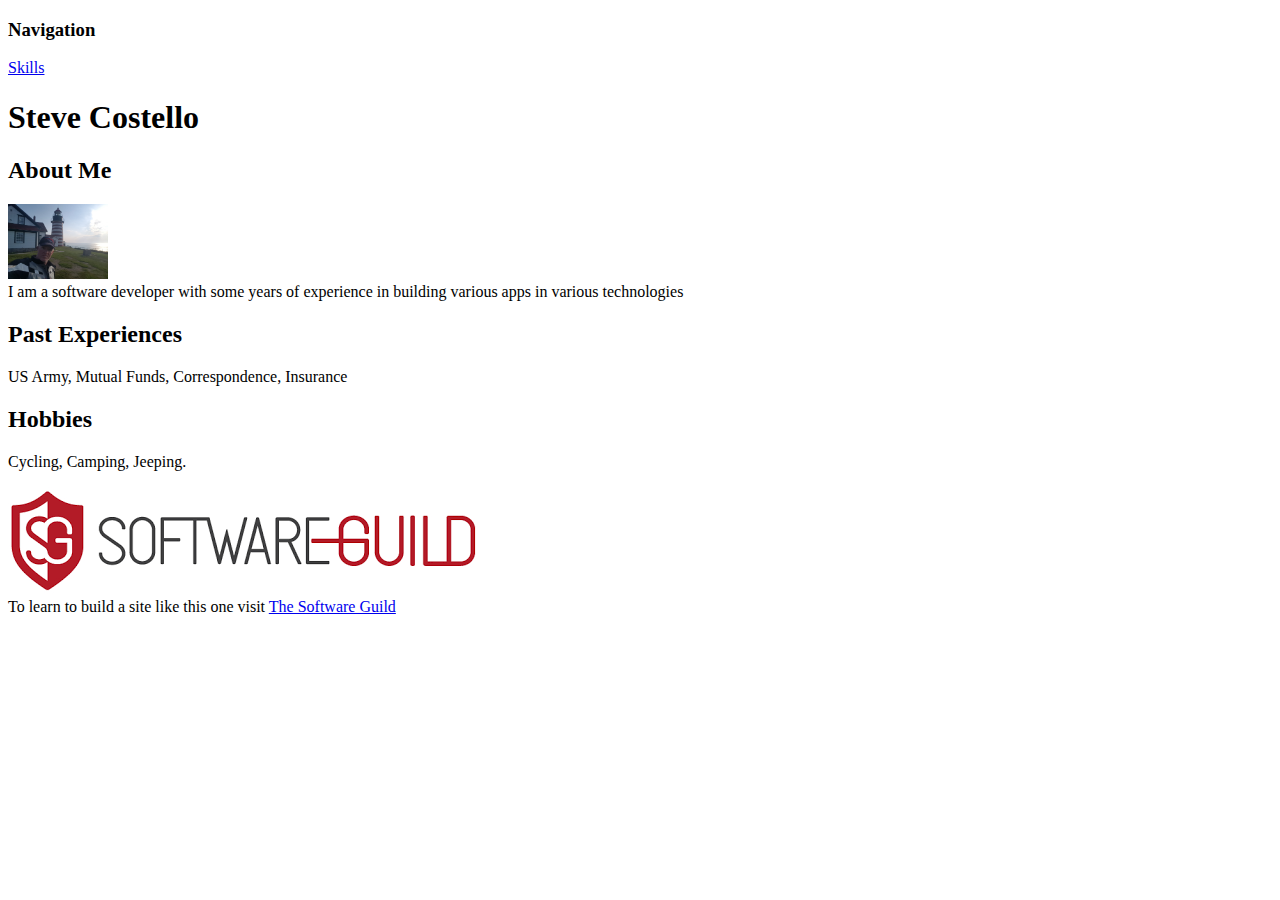
<file: index.html>
<!DOCTYPE html>
<html>
    <head>
        <title>Steve Costello - Portfolio </title>
    </head>
    <body>
        <h3>Navigation</h3>
        <a href="skills.html">Skills</a>
        <h1>Steve Costello</h1>
        <h2> About Me</h2>
        <p>
            <img src="images/picofme.jpg" style="width:100px"/><br/>
            I am a software developer with some years of experience in building various apps in various technologies
        </p>
        <h2>Past Experiences</h2>
        <p>
            US Army, Mutual Funds, Correspondence, Insurance
        </p>
        <h2>Hobbies</h2>
        <p>
            Cycling, Camping, Jeeping.
        </p>
        <footer>
            <a href="http://www.thesoftwareguild.com"><img src="images/SoftwareGuildLogo.png" /><br/></a>
            To learn to build a site like this one visit 
            <a href="http://www.thesoftwareguild.com">The Software Guild</a>
        </footer>
    </body>
</html>
</file>
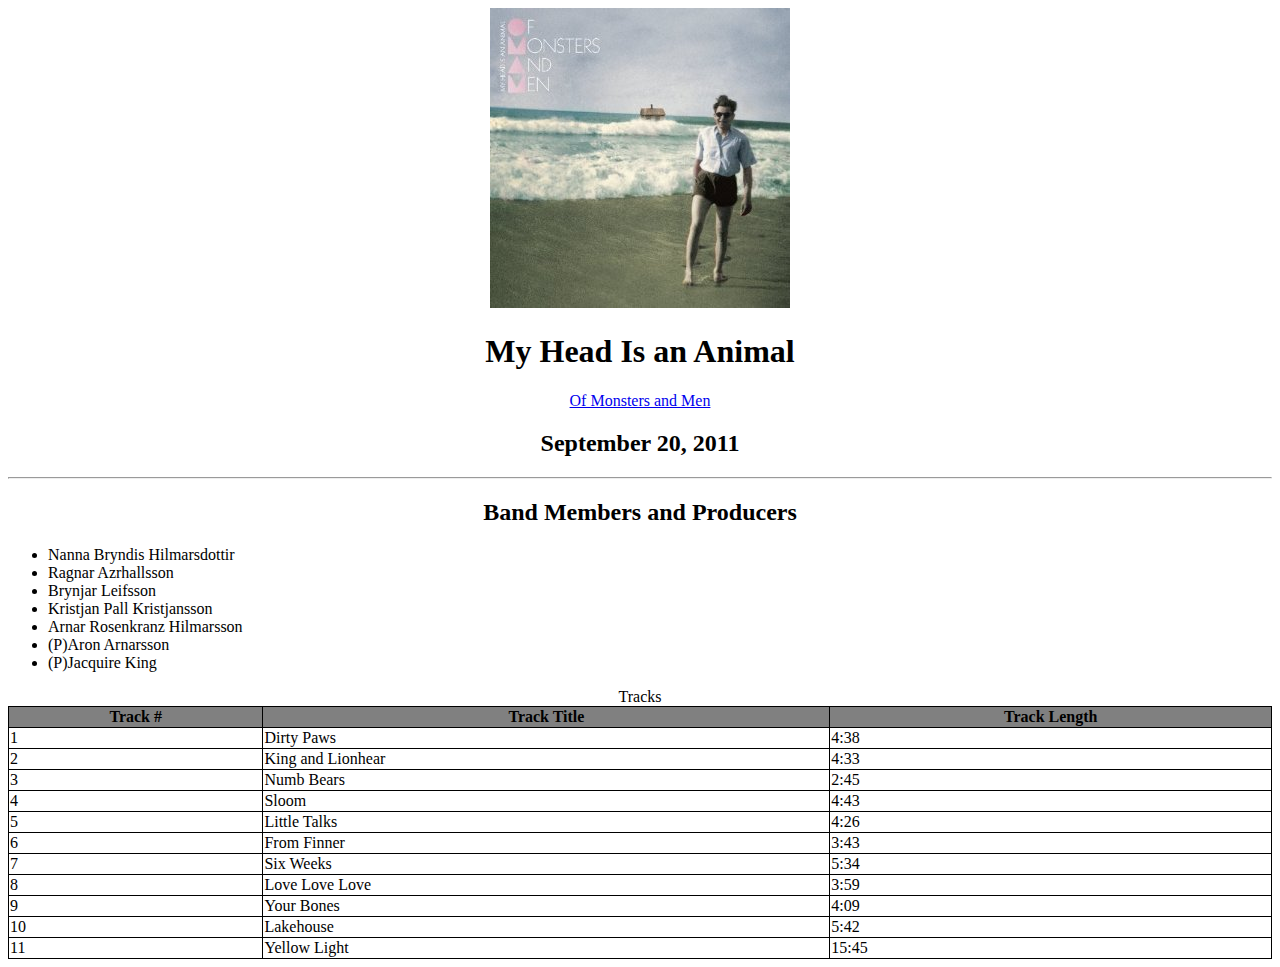
<file: album.html>
<!DOCTYPE html>

<html>
    <body>
        <title>OMAM</title>

        <center><img src="images/My_Head_Is_An_Animal.jpg" alt="Of Monsters and Men" /></center>
        
        <h1 align="center">My Head Is an Animal</h1>

        <center><a href="http://www.ofmonstersandmen.com">Of Monsters and Men</a></center>

        <h2 align="center">September 20, 2011</h2>

        <hr>

        <center><h2>Band Members and Producers</h2></center>
        
        <ul>
            <li>Nanna Bryndis Hilmarsdottir</li>
            <li>Ragnar Azrhallsson</li>
            <li>Brynjar Leifsson</li>
            <li>Kristjan Pall Kristjansson</li>
            <li>Arnar Rosenkranz Hilmarsson</li>
            <li>(P)Aron Arnarsson</li>
            <li>(P)Jacquire King</li>
        </ul>
        
        <center> 
        <style>
            table {
                border:1px solid black;
                border-collapse:collapse;
                width: 100%;
            }
            th {
                border: 1px solid black;
                background-color: gray;
            }
            td {
                border: 1px solid black;
            }
        </style>           
        <table >
            <caption>Tracks</caption>
            <tr>
                <th>Track #</th>
                <th>Track Title</th>
                <th>Track Length</th>
            </tr>
            <tr>
                <td>1</td>
                <td>Dirty Paws</td>
                <td>4:38</td>
            </tr>
            <tr>
                <td>2</td>
                <td>King and Lionhear</td>
                <td>4:33</td>
            </tr>
            <tr>
                <td>3</td>
                <td>Numb Bears</td>
                <td>2:45</td>
            </tr>
            <tr>
                <td>4</td>
                <td>Sloom</td>
                <td>4:43</td>
            </tr>
            <tr>
                <td>5</td>
                <td>Little Talks</td>
                <td>4:26</td>
            </tr>
            <tr>
                <td>6</td>
                <td>From Finner</td>
                <td>3:43</td>
            </tr>
            <tr>
                <td>7</td>
                <td>Six Weeks</td>
                <td>5:34</td>
            </tr>
            <tr>
                <td>8</td>
                <td>Love Love Love</td>
                <td>3:59</td>
            </tr>
            <tr>
                <td>9</td>
                <td>Your Bones</td>
                <td>4:09</td>
            </tr>
            <tr>
                <td>10</td>
                <td>Lakehouse</td>
                <td>5:42</td>
            </tr>  
            <tr>
                <td>11</td>
                <td>Yellow Light</td>
                <td>15:45</td>
            </tr>                                                                                              
        </table>
        </center>
    </body>
</html>
</file>
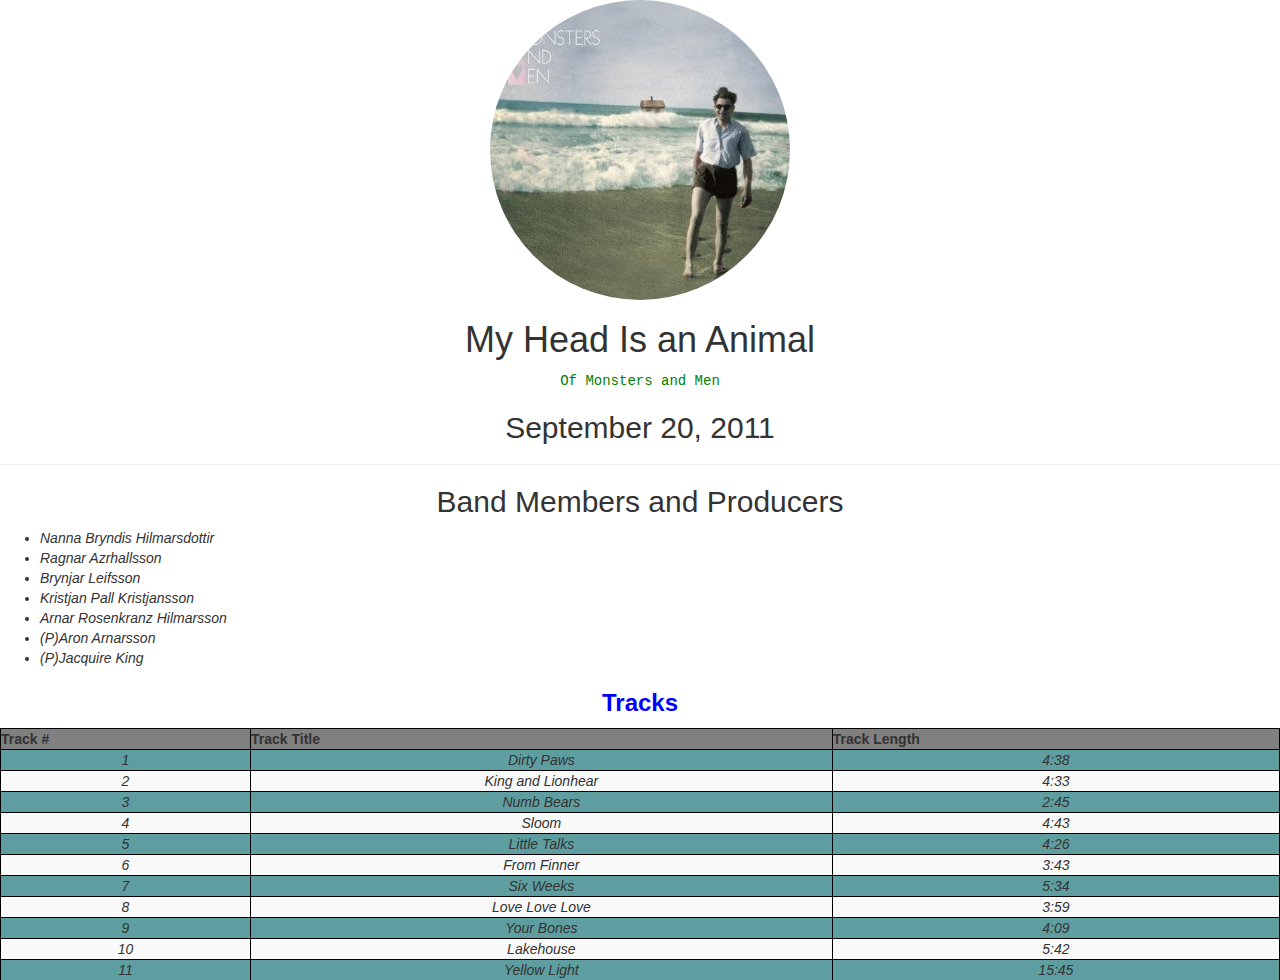
<file: albumPage.html>
<!DOCTYPE html>

<html>
    <head>
        <!-- Latest compiled and minified CSS -->
        <link rel="stylesheet" href="bootstrap-3.3.7-dist/css/bootstrap.min.css"/>

        <!-- Optional theme -->
        <link rel="stylesheet" href="bootstrap-3.3.7-dist/css/bootstrap-theme.min.css"/>

        <!-- Latest compiled and minified JavaScript -->
        <script src="bootstrap-3.3.7-dist/js/bootstrap.min.js">

        </script>

        <style>
            table {
                border:1px solid black;
                border-collapse:collapse;
                width: 100%;
                background-color:cadetblue;
            }
            th {
                border: 1px solid black;
                background-color: gray;
            }
            td {
                border: 1px solid black;
                font-style:italic;
                text-align:center;
            }

            a {
            font-family: monospace;
            font-weight: none;
            text-decoration: none;
            }

            a:link {
            color: Green;
            }

            a:visited {
            color: Red;
            }

            a:hover {
            background-color: aquamarine;
            font-family: cursive;
            text-decoration: underline;
            }

            a:active {
            font-weight: bold;
            }
        </style>
        <title>OMAM</title>
    </head>
    <body>

        <!-- div class="img-circle" style="background-image: url('images/My_Head_Is_An_Animal.jpg'); height: 300px; width: 300px;display: block; margin-left: auto; margin-right: auto;"> </div-->
        <div>
            <center>
            <img class="img-circle" src="images/My_Head_Is_An_Animal.jpg" alt="Of Monsters and Men"/>
            </center>
        </div>

        <h1 align="center">My Head Is an Animal</h1>

        <center><a href="http://www.ofmonstersandmen.com">Of Monsters and Men</a></center>

        <h2 align="center">September 20, 2011</h2>

        <hr>

        <center><h2 style="font-family: 'Trebuchet MS', 'Lucida Sans Unicode', 'Lucida Grande', 'Lucida Sans', Arial, sans-serif;">Band Members and Producers</h2></center>
        <div style="font-style:italic">
        <ul>
            <li>Nanna Bryndis Hilmarsdottir</li>
            <li>Ragnar Azrhallsson</li>
            <li>Brynjar Leifsson</li>
            <li>Kristjan Pall Kristjansson</li>
            <li>Arnar Rosenkranz Hilmarsson</li>
            <li>(P)Aron Arnarsson</li>
            <li>(P)Jacquire King</li>
        </ul>
        </div>
        
        <div class="table-responsive" style="align:center;" >
        <table class="table-striped">
            
            <caption style="font-size:x-large;color:blue;font-weight:bold;text-align:center;">Tracks</caption>

            <tr>
                <th>Track #</th>
                <th>Track Title</th>
                <th>Track Length</th>
            </tr>
            <tr>
                <td>1</td>
                <td>Dirty Paws</td>
                <td>4:38</td>
            </tr>
            <tr>
                <td>2</td>
                <td>King and Lionhear</td>
                <td>4:33</td>
            </tr>
            <tr>
                <td>3</td>
                <td>Numb Bears</td>
                <td>2:45</td>
            </tr>
            <tr>
                <td>4</td>
                <td>Sloom</td>
                <td>4:43</td>
            </tr>
            <tr>
                <td>5</td>
                <td>Little Talks</td>
                <td>4:26</td>
            </tr>
            <tr>
                <td>6</td>
                <td>From Finner</td>
                <td>3:43</td>
            </tr>
            <tr>
                <td>7</td>
                <td>Six Weeks</td>
                <td>5:34</td>
            </tr>
            <tr>
                <td>8</td>
                <td>Love Love Love</td>
                <td>3:59</td>
            </tr>
            <tr>
                <td>9</td>
                <td>Your Bones</td>
                <td>4:09</td>
            </tr>
            <tr>
                <td>10</td>
                <td>Lakehouse</td>
                <td>5:42</td>
            </tr>  
            <tr>
                <td>11</td>
                <td>Yellow Light</td>
                <td>15:45</td>
            </tr>                                                                                              
        </table>
        </div>
    </body>
</html>
</file>
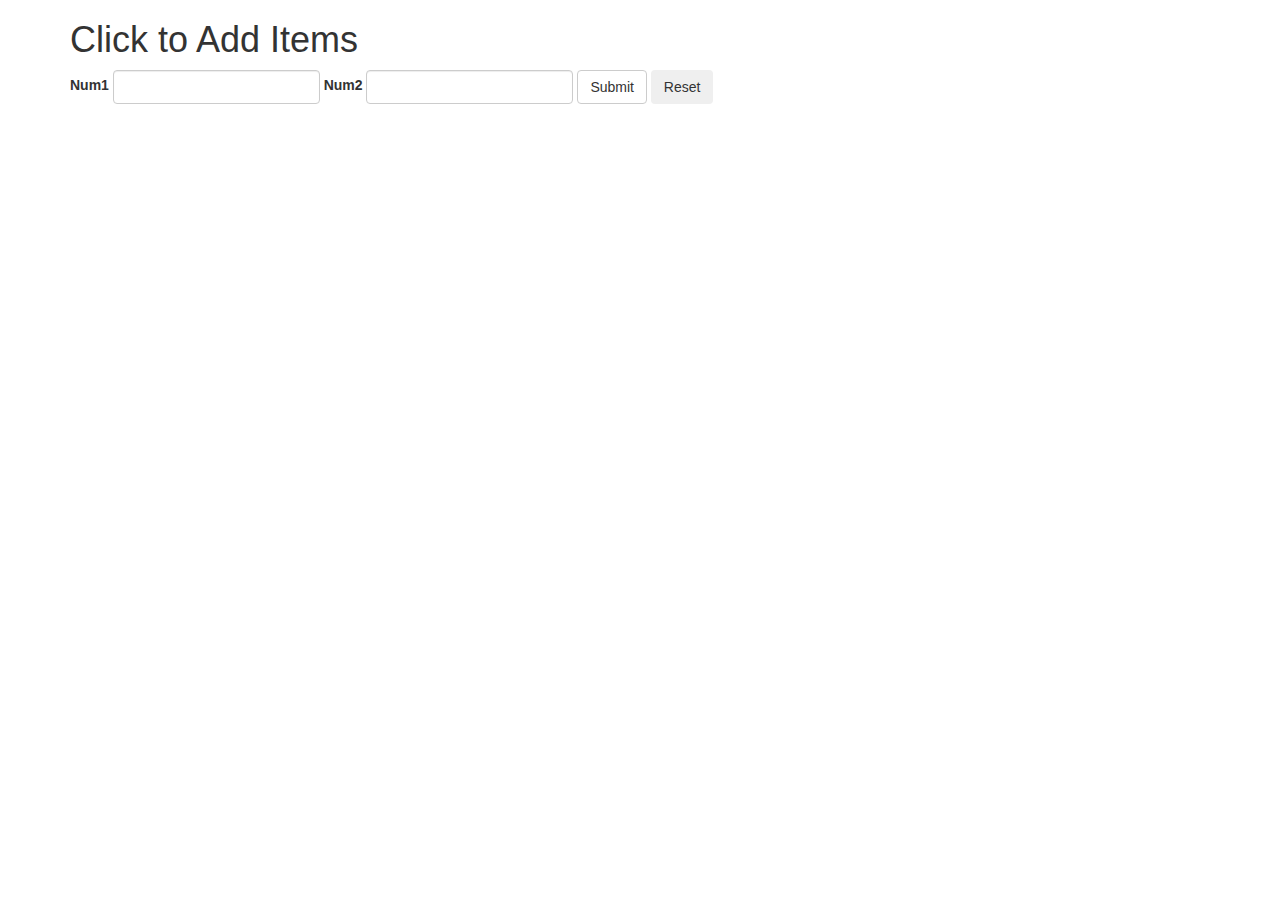
<file: clickToAddItems.html>
<!DOCTYPE html>
<html>
<head>
    <script type="text/JavaScript" src="clickToAddItems.js"></script>
    <link href="https://maxcdn.bootstrapcdn.com/bootstrap/3.3.7/css/bootstrap.min.css"
        rel="stylesheet" type="text/css" />
</head>
<body>
<div class="container">
    <h1>Click to Add Items</h1>
    <form name="numberFun" onsubmit="return validateItems();" 
          onreset="resetForm();" class="form-inline">
            <div class="form-group">
                <label for="num1">Num1</label>
                <input type="number" class="form-control" id="num1">
            </div>
            <div class="form-group">
                <label for="num2">Num2</label>
                <input type="number" class="form-control" id="num2">
            </div>           
            <button type="submit" id="submitButton" class="btn btn-default">Submit</button>
            <button type="reset" id="resetButton" class="btn">Reset</button>
    </form>
    <table id="results" class="table table-striped" style="display:none;">
        <thead>
            <tr>
                <th>Operation</th>
                <th>Result</th>
            </tr>
        </thead>
        <tbody>
            <tr>
                <td>Addition (+)</td>
                <td><span id="addResult"></span></td>
            </tr>
            <tr>
                <td>Subtraction (-)</td>
                <td><span id="subtractResult"></span></td>
            </tr>
            <tr>
                <td>Multiplication (*)</td>
                <td><span id="multiplyResult"></span></td>
            </tr>
            <tr>
                <td>Division (/)</td>
                <td><span id="divideResult"></span></td>
            </tr>
        </tbody>
    </table>
</div>
</body>
</html>
</file>
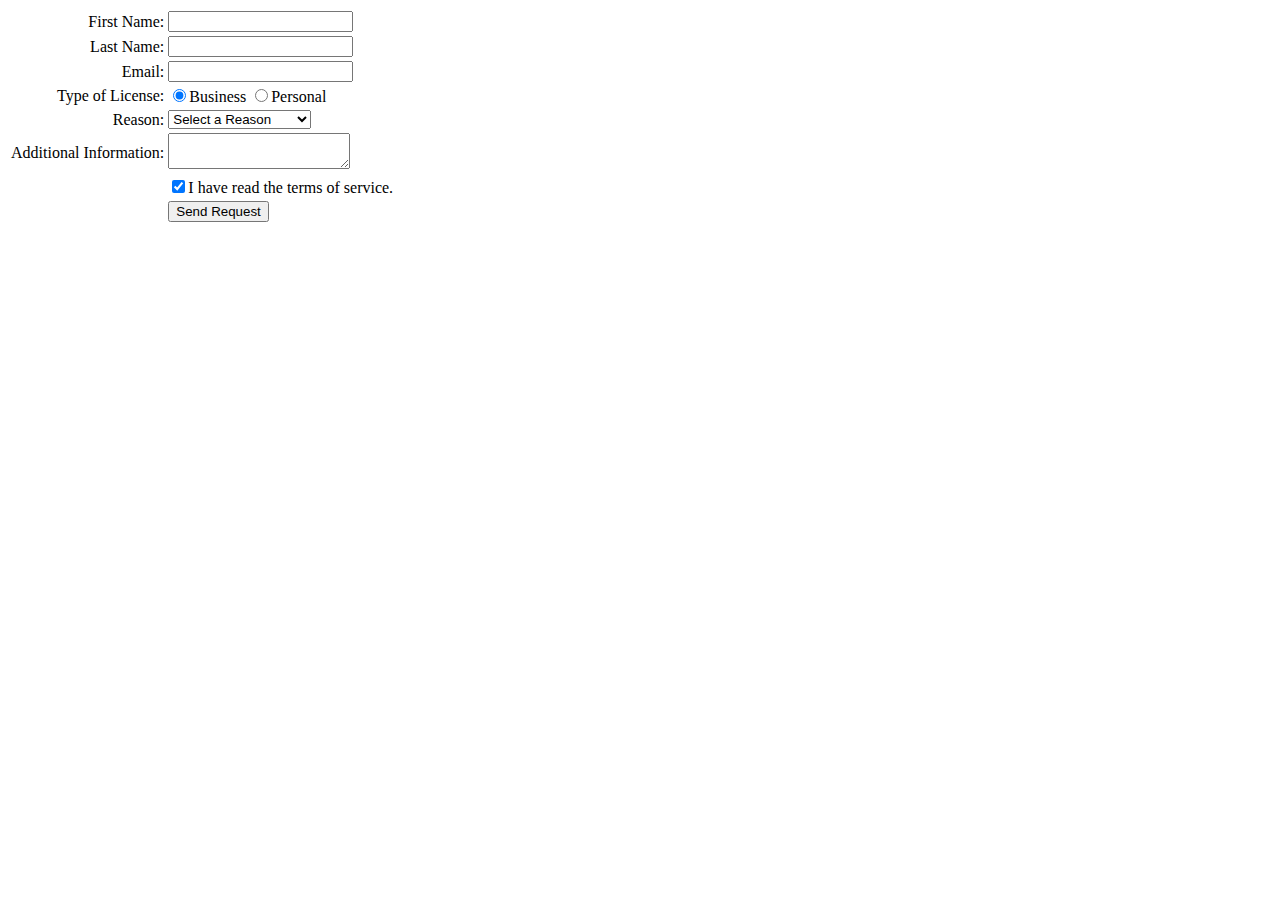
<file: contactus.html>
<!DOCTYPE html>

<html>
    <body>
        <form action="fakePage.html" method="POST">
            <table>
                <tr>
                    <td align="right">First Name:</td>
                    <td><input type="text" name="firstName" /></td>
                </tr>
                <tr>
                    <td align="right">Last Name:</td>
                    <td><input type="text" name="lastName" /></td>
                </tr>
                <tr>
                    <td align="right">Email:</td>
                    <td><input type="text" name="eMail" /></td>
                </tr>
                <tr>
                    <td align="right">Type of License:</td>
                    <td><input type="radio" name="license1" value="Business" checked/>Business
                    <input type="radio" name="license1" value="Personal"/>Personal</td>
                </tr>
                <tr>
                    <td align="right">Reason:</td>
                    <td><select>
                            <option value="reason">Select a Reason</option>
                            <option value="software">Software Support</option>
                            <option value="hardware">Hardware Support</option>
                            <option value="information">Information Request</option>
                        </select></td>
                </tr>
                <tr>
                    <td align="right">Additional Information:</td>
                    <td><textarea></textarea></td>
                </tr>              
                <tr>
                    <td></td>
                    <td><input type="checkbox" name="tos" value="feedback" checked/>I have read the terms of service.</td>
                </tr>
                <tr>
                    <td></td>
                    <td><input type="submit" name="sendRequest" value="Send Request"/></td>
                </tr>
            </table>
        </form>
    </body>
</html>
</file>
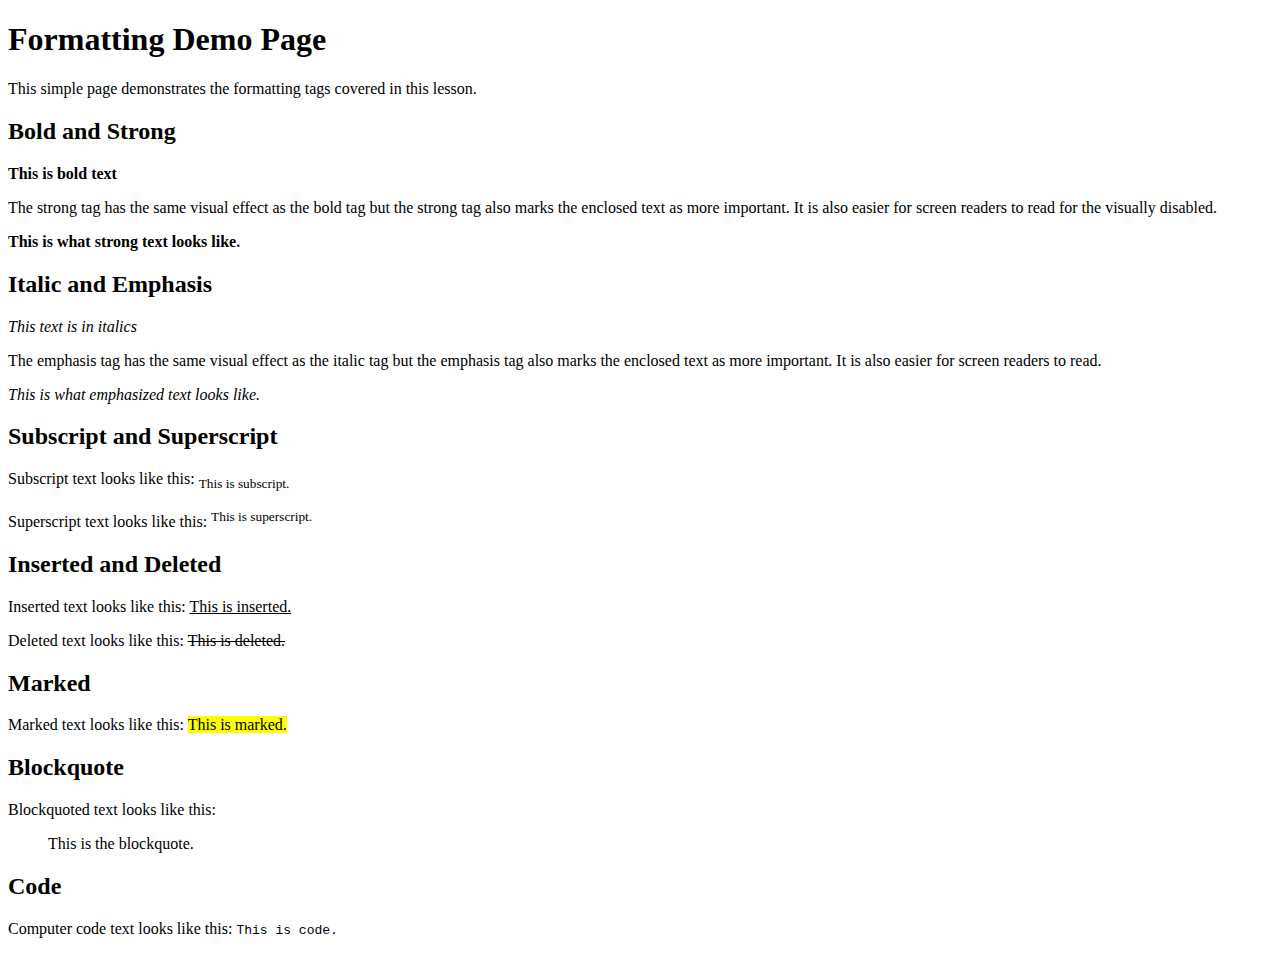
<file: formattingDemoPage.html>
<!DOCTYPE html>

<html>
    <body>
        <!-- Heading 1: Formatting Demo Page-->
        <h1>Formatting Demo Page</h1>
        
        <!-- Paragraph: This simple page demonstrates the formatting tags covered in this lesson. -->
        <p>
            This simple page demonstrates the formatting tags covered in this lesson.
        </p>
        
        <!-- Heading 2: Bold and Strong-->
        <h2>Bold and Strong</h2>
        
        <!-- Bold: This is bold text.-->
        <b>This is bold text</b>

        <!-- Paragraph: The strong tag has the same visual effect as the bold tag but the strong tag also marks the enclosed text as more important. It is also easier for screen readers to read for the visually disabled.-->
        <p>
            The strong tag has the same visual effect as the bold tag but the strong tag also marks the enclosed text as more important. It is also easier for screen readers to read for the visually disabled.
        </p>

        <!-- Strong: This is what strong text looks like.-->
        <strong>This is what strong text looks like.</strong>
        
        <!-- Heading 2: Italic and Emphasis-->
        <h2>Italic and Emphasis</h2>
        
        <!-- Italics: This text is in italics-->
        <i>This text is in italics</i>
        
        <!-- The emphasis tag has the same visual effect as the italic tag but the emphasis tag also marks the enclosed text as more important. It is also easier for screen readers to read.-->
        <p>
            The emphasis tag has the same visual effect as the italic tag but the emphasis tag also marks the enclosed text as more important. It is also easier for screen readers to read.
        </p>

        <!-- Emphasis: This is what emphasized text looks like.-->
        <em>This is what emphasized text looks like.</em>

        <!-- Heading 2: Subscript and Superscript-->
        <h2>Subscript and Superscript</h2>

        <!-- Paragraph: Subscript text looks like this (in subscript) This is subscript.-->
        <p>
            Subscript text looks like this: <sub> This is subscript. </sub>
        </p>
        <!-- Paragraph: Superscript text looks like this (in superscript) This is superscript.-->
        <p>
            Superscript text looks like this: <sup>This is superscript.</sup>
        </p>
        
        <!-- Heading 2: Inserted and Deleted-->
        <h2>Inserted and Deleted</h2>

        <!-- Paragraph: Inserted text looks like this: (in inserted) This is inserted.-->
        <p>
            Inserted text looks like this: <ins>This is inserted.</ins>
        </p>
        
        <!-- Paragraph: Deleted text looks like this: (in deleted) This is deleted.-->
        <p>
            Deleted text looks like this: <del>This is deleted.</del>
        </p>
        
        <!-- Heading 2: Marked-->
        <h2>Marked</h2>

        <!-- Paragraph: Marked text looks like this: (in marked) This is marked.-->
        <p>
            Marked text looks like this: <mark>This is marked.</mark>
        </p>
        
        <!-- Heading 2: Blockquote-->
        <h2>Blockquote</h2>

        <!-- Paragraph: Blockquoted text looks like this:-->
        <p>
            Blockquoted text looks like this:
        </p>
        
        <!-- Blockquoted: This is the blockquote.-->
        <blockquote>
            This is the blockquote.
        </blockquote>

        <!-- Heading 2: Code-->
        <h2>Code</h2>

        <!-- Paragraph: Computer code text looks like this (in code): This is code.-->
        <p>
            Computer code text looks like this: <code>This is code.</code>
        </p>
        
    </body>
</html>
</file>
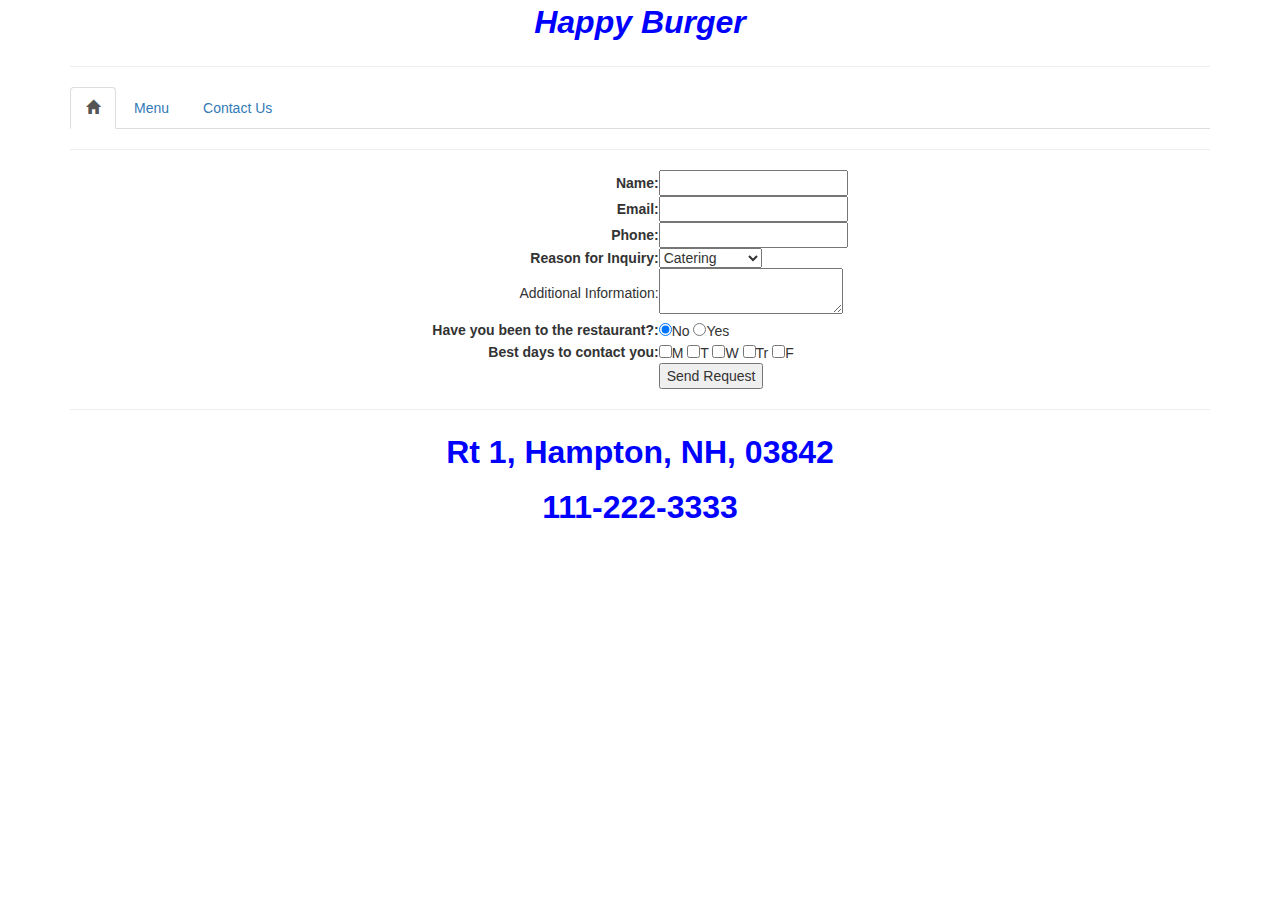
<file: restaurantcontactus.html>
<!DOCTYPE html>
<html>
    <head>
        <link href="restaurantStyles.css" rel="stylesheet" type="text/css" />
        <!-- Latest compiled and minified CSS -->
        <link rel="stylesheet" href="bootstrap-3.3.7-dist/css/bootstrap.min.css"/>

        <!-- Optional theme -->
        <link rel="stylesheet" href="bootstrap-3.3.7-dist/css/bootstrap-theme.min.css"/>

        <!-- Latest compiled and minified JavaScript -->
        <script src="bootstrap-3.3.7-dist/js/bootstrap.min.js">

        </script>
        
        <style>
            .label1 {
                text-align:right;
                font-weight: bold;
            }
        </style>        
        <title>Nom! Nom! Nom! Contact</title>
    </head>
    <body>
        <div class="container">
        <div class="row">
            <div class="col-sm-12">
                <!-- begin bootstrap grid test -->
                <div style="font-style:italic">
                    <center>
                    <p class="headerfooter">
                        Happy Burger
                    </p>
                    </center>
                </div>
                <hr>
                <ul class="nav nav-tabs">
                    <li class="active"><a href="restauranthome.html"><span class="glyphicon glyphicon-home"></span></a></li>
                    <li><a href="restaurantmenu.html">Menu</a></li>
                    <li><a href="restaurantcontactus.html">Contact Us</a></li>
                </ul>        
                <hr>
                <center>
                <form action="fakePage.html" method="POST">
                    <table>
                        <tr>
                            <td class="label1">Name:</td>
                            <td><input type="text" name="name" /></td>
                        </tr>
                        <tr>
                            <td class="label1">Email:</td>
                            <td><input type="text" name="eMail" /></td>
                        </tr>
                        <tr>
                            <td class="label1">Phone:</td>
                            <td><input type="text" name="phone" /></td>
                        </tr>
                        <tr>
                            <td class="label1">Reason for Inquiry:</td>
                            <td><select>
                                    <option value="catering">Catering</option>
                                    <option value="private">Private Party</option>
                                    <option value="feedback">Feedback</option>
                                    <option value="other">Other</option>
                                </select></td>
                        </tr>
                        <tr>
                            <td class="label1" style="font-weight: normal;">Additional Information:</td>
                            <td><textarea></textarea></td>
                        </tr>
                        <tr>
                            <td class="label1">Have you been to the restaurant?:</td>
                            <td><input type="radio" name="been" value="No" checked/>No
                            <input type="radio" name="been" value="Yes"/>Yes</td>
                        </tr>
                        <tr>
                            <td class="label1">Best days to contact you:</td>
                            <td>
                                <input type="checkbox" name="m" value="M" />M
                                <input type="checkbox" name="t" value="T" />T
                                <input type="checkbox" name="w" value="W" />W
                                <input type="checkbox" name="th" value="Th" />Tr
                                <input type="checkbox" name="f" value="F" />F
                            </td>
                        </tr>
                        <tr>
                            <td></td>
                            <td><input type="submit" name="sendRequest" value="Send Request"/></td>
                        </tr>
                    </table>
                </form>
                <center>
                <hr>
                <center><p class="headerfooter">Rt 1, Hampton, NH, 03842</p></center>
                <center><p class="headerfooter">111-222-3333</p></center>
            </div>
        </div>
    </body>
</html>
</file>
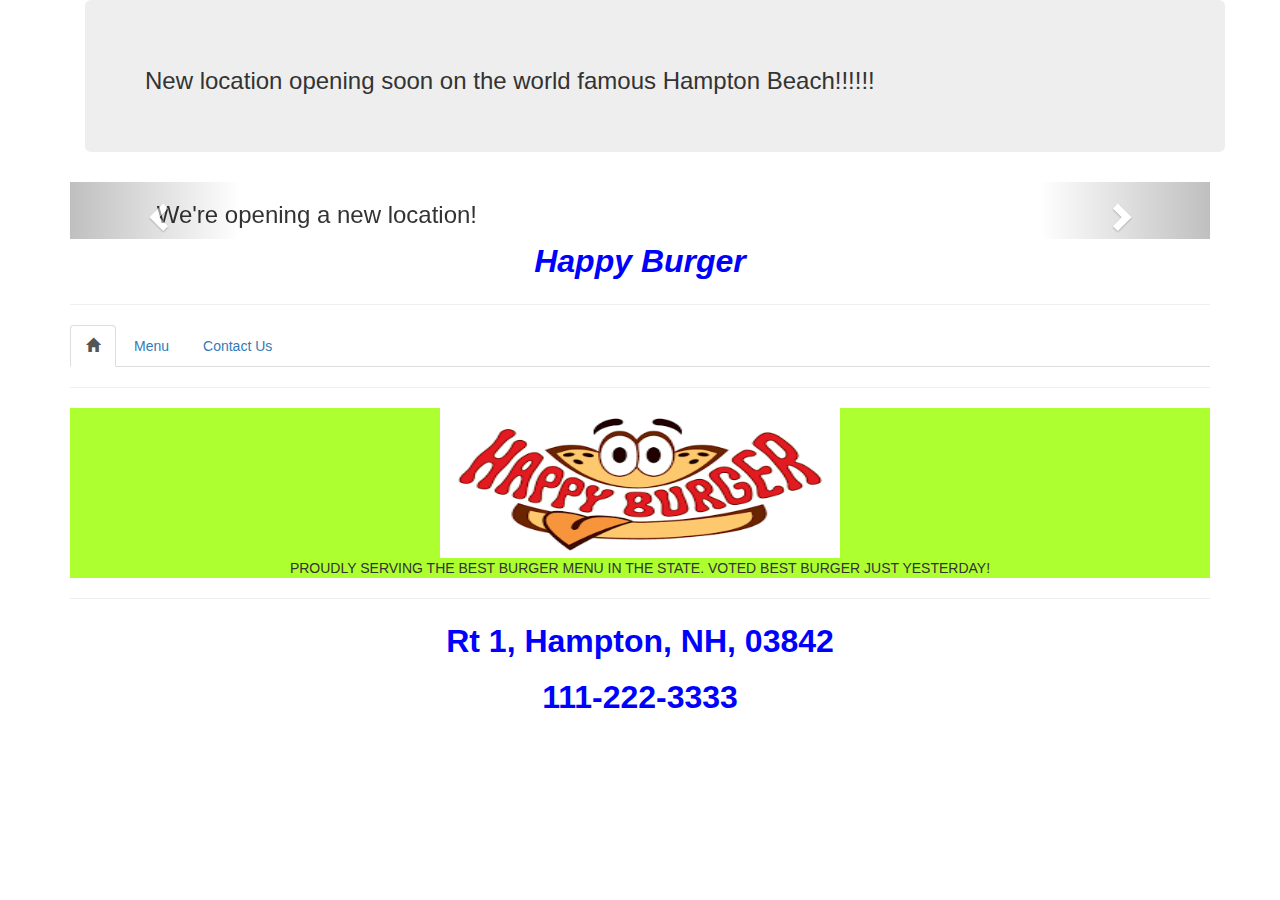
<file: restauranthome.html>
<!DOCTYPE html>
<html>
    <head>
        <link href="restaurantStyles.css" rel="stylesheet" type="text/css" />  
        <!-- Latest compiled and minified CSS -->
        <link rel="stylesheet" href="bootstrap-3.3.7-dist/css/bootstrap.min.css"/>

        <!-- Optional theme -->
        <link rel="stylesheet" href="bootstrap-3.3.7-dist/css/bootstrap-theme.min.css"/>

        <!-- Latest compiled and minified JavaScript -->
        <script src="bootstrap-3.3.7-dist/js/bootstrap.min.js">

        </script>

        <script src="https://ajax.googleapis.com/ajax/libs/jquery/3.2.1/jquery.min.js"></script>

  <link rel="stylesheet" href="https://maxcdn.bootstrapcdn.com/bootstrap/3.3.7/css/bootstrap.min.css">
  <script src="https://ajax.googleapis.com/ajax/libs/jquery/3.2.1/jquery.min.js"></script>
  <script src="https://maxcdn.bootstrapcdn.com/bootstrap/3.3.7/js/bootstrap.min.js"></script>        
        
              
        <title>Nom! Nom! Nom! Home</title>
    </head>
    <body>
        <div class="container">
        <div class="row">
            <div class="col-sm-12">
                    
                    <noscript>
                        <div style="border: 1px solid purple; padding: 10px">
                        <span style="color:red">JavaScript is not enabled!</span>
                        </div>
                    </noscript>                
                    
                    <!-- begin bootstrap grid test -->
                    <div class="container">
                        <div class="jumbotron">
                            <h3>New location opening soon on the world famous Hampton Beach!!!!!!</h3> 
                        </div>
                    </div>

                    <!--Carousel-->
                    <div id="myCarousel" class="carousel slide" data-ride="carousel">
                    <!-- Indicators -->
                    <ol class="carousel-indicators">
                        <li data-target="#myCarousel" data-slide-to="0" class="active"></li>
                        <li data-target="#myCarousel" data-slide-to="1"></li>
                        <li data-target="#myCarousel" data-slide-to="2"></li>
                    </ol>

                    <!-- Wrapper for slides -->
                    <div class="carousel-inner">
                        <div class="item active">
                        <h3>&nbsp;&nbsp;&nbsp;&nbsp;&nbsp;&nbsp;&nbsp;&nbsp;&nbsp;&nbsp;&nbsp;&nbsp;&nbsp;We're opening a new location!</h3>
                        </div>

                        <div class="item">
                        <h3>&nbsp;&nbsp;&nbsp;&nbsp;&nbsp;&nbsp;&nbsp;&nbsp;&nbsp;&nbsp;&nbsp;&nbsp;&nbsp;We're rolling out our seasonal menu, with special options for this season.</h3>
                        </div>

                        <div class="item">
                        <h3>&nbsp;&nbsp;&nbsp;&nbsp;&nbsp;&nbsp;&nbsp;&nbsp;&nbsp;&nbsp;&nbsp;&nbsp;&nbsp;The Drink of the Month is SG Special Brew.</h3>
                        </div>
                    </div>

                    <!-- Left and right controls -->
                    <a class="left carousel-control" href="#myCarousel" data-slide="prev">
                        <span class="glyphicon glyphicon-chevron-left"></span>
                        <span class="sr-only">Previous</span>
                    </a>
                    <a class="right carousel-control" href="#myCarousel" data-slide="next">
                        <span class="glyphicon glyphicon-chevron-right"></span>
                        <span class="sr-only">Next</span>
                    </a>
                    </div>

                    <!-- end Carousel -->

                    <div style="font-style:italic">
                        <center>
                        <p class="headerfooter">
                            Happy Burger
                        </p>
                        </center>
                    </div>
                    <hr>
                    <ul class="nav nav-tabs">
                        <li class="active"><a href="restauranthome.html"><span class="glyphicon glyphicon-home"></span></a></li>
                        <li><a href="restaurantmenu.html">Menu</a></li>
                        <li><a href="restaurantcontactus.html">Contact Us</a></li>
                    </ul>        
                    <!--table>
                        <tr>
                            <td><a href="restauranthome.html">Home</a></td>
                            <td><a href="restaurantmenu.html">Menu</a></td>
                            <td><a href="restaurantcontactus.html">Contact Us</a></td>
                        </tr>
                    </table-->
                    <hr>
                    <div style="background-color:greenyellow">
                        <!-- image -->
                        <center><img src="images/happyburger.png" alt="happyburger logo"  style="width:400px; height:150px;"/></center>
                        <!-- Restaurant description -->
                        <center>PROUDLY SERVING THE BEST BURGER MENU IN THE STATE. VOTED BEST BURGER JUST YESTERDAY!</center>
                    </div>
                    <hr>
                    <center><p class="headerfooter">Rt 1, Hampton, NH, 03842</p></center>
                    <center><p class="headerfooter">111-222-3333</p></center>
                    <!-- end bootstrap grid test -->
            </div>
        </div>
    </body>
</html>
</file>
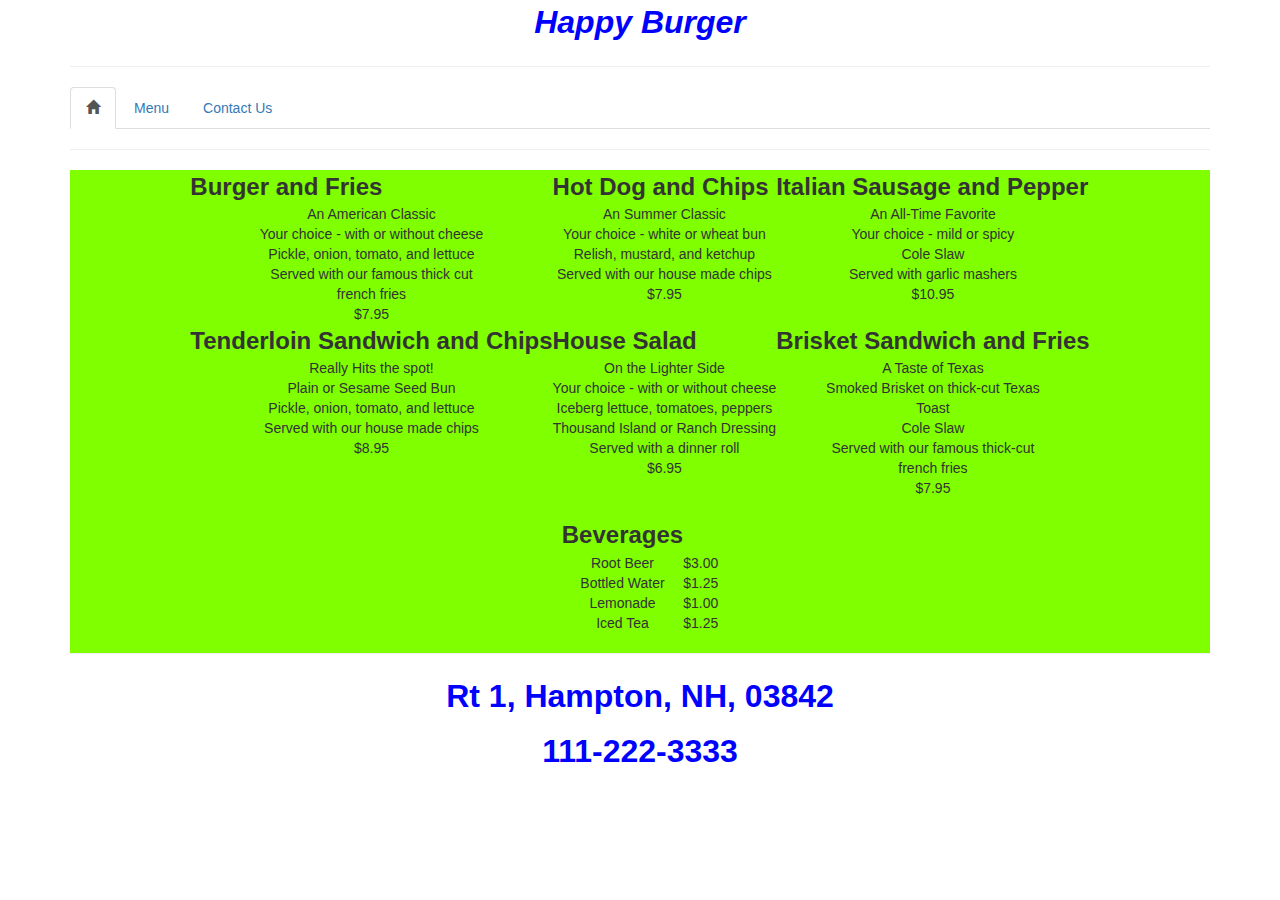
<file: restaurantmenu.html>
<!DOCTYPE html>
<html>
    <head>
        <link href="restaurantStyles.css" rel="stylesheet" type="text/css" />
        <!-- Latest compiled and minified CSS -->
        <link rel="stylesheet" href="bootstrap-3.3.7-dist/css/bootstrap.min.css"/>

        <!-- Optional theme -->
        <link rel="stylesheet" href="bootstrap-3.3.7-dist/css/bootstrap-theme.min.css"/>

        <!-- Latest compiled and minified JavaScript -->
        <script src="bootstrap-3.3.7-dist/js/bootstrap.min.js">

        </script>
                
        <style>
            td {
                text-align:center;
            }
            th {
                font-size:x-large;
            }
        </style>
        <title>Nom! Nom! Nom! Menu</title>
    </head>
    <body>
        <div class="container">
        <div class="row">
            <div class="col-sm-12">
                <!-- begin bootstrap grid test -->
        
                <div style="font-style:italic">
                    <center>
                    <p class="headerfooter">
                        Happy Burger
                    </p>
                    </center>
                </div>
                <hr>
                <ul class="nav nav-tabs">
                    <li class="active"><a href="restauranthome.html"><span class="glyphicon glyphicon-home"></span></a></li>
                    <li><a href="restaurantmenu.html">Menu</a></li>
                    <li><a href="restaurantcontactus.html">Contact Us</a></li>
                </ul>        
                <hr>
                <div style="background-color:chartreuse">
                    <center>
                    <table item-width="100%">
                        <tr>
                            <th>Burger and Fries</th>
                            <th>Hot Dog and Chips</th>
                            <th>Italian Sausage and Pepper</th>
                        </tr>
                        <tr>
                            <td colspan="3"></td>
                        </tr>
                        <tr>
                            <td>An American Classic</td>
                            <td>An Summer Classic</td>
                            <td>An All-Time Favorite</td>
                        </tr>
                        <tr>
                            <td>Your choice - with or without cheese</td>
                            <td>Your choice - white or wheat bun</td>
                            <td>Your choice - mild or spicy</td>
                        </tr>
                        <tr>
                            <td>Pickle, onion, tomato, and lettuce</td>
                            <td>Relish, mustard, and ketchup</td>
                            <td>Cole Slaw</td>
                        </tr>
                        <tr>
                            <td>Served with our famous thick cut</td>
                            <td>Served with our house made chips</td>
                            <td>Served with garlic mashers</td>
                        </tr>
                        <tr>
                            <td>french fries</td>
                            <td>$7.95</td>
                            <td>$10.95</td>
                        </tr>
                        <tr>
                            <td>$7.95</td>
                            <td></td>
                            <td></td>
                        </tr>
                        <tr>
                            <td colspan="3"></td>
                        </tr>
                        <tr>
                            <th>Tenderloin Sandwich and Chips</th>
                            <th>House Salad</th>
                            <th>Brisket Sandwich and Fries</th>
                        </tr>
                        <tr>
                            <td colspan="3"></td>
                        </tr>
                        <tr>
                            <td>Really Hits the spot!</td>
                            <td>On the Lighter Side</td>
                            <td>A Taste of Texas</td>
                        </tr>
                        <tr>
                            <td>Plain or Sesame Seed Bun</td>
                            <td>Your choice - with or without cheese</td>
                            <td>Smoked Brisket on thick-cut Texas</td>
                        </tr>
                        <tr>
                            <td>Pickle, onion, tomato, and lettuce</td>
                            <td>Iceberg lettuce, tomatoes, peppers</td>
                            <td>Toast</td>
                        </tr>
                        <tr>
                            <td>Served with our house made chips</td>
                            <td>Thousand Island or Ranch Dressing</td>
                            <td>Cole Slaw</td>
                        </tr>
                        <tr>
                            <td>$8.95</td>
                            <td>Served with a dinner roll</td>
                            <td>Served with our famous thick-cut</td>
                        </tr>
                        <tr>
                            <td></td>
                            <td>$6.95</td>
                            <td>french fries</td>
                        </tr>
                        <tr>
                            <td></td>
                            <td></td>
                            <td>$7.95</td>
                        </tr>
                    </table>
                    <br>
                    <table>
                        <tr>
                            <th>Beverages</th>
                            <th></th>
                        </tr>
                        <tr>
                            <td>Root Beer</td>
                            <td>$3.00</td>
                        </tr>
                        <tr>
                            <td>Bottled Water</td>
                            <td>$1.25</td>
                        </tr>
                        <tr>
                            <td>Lemonade</td>
                            <td>$1.00</td>
                        </tr>
                        <tr>
                            <td>Iced Tea</td>
                            <td>$1.25</td>
                        </tr>                
                    </table>
                    <hr>
                    </center>
                </div>
                <center><p class="headerfooter">Rt 1, Hampton, NH, 03842</p></center>
                <center><p class="headerfooter">111-222-3333</p></center>
            </div>
        </div>
    </body>
</html>
</file>
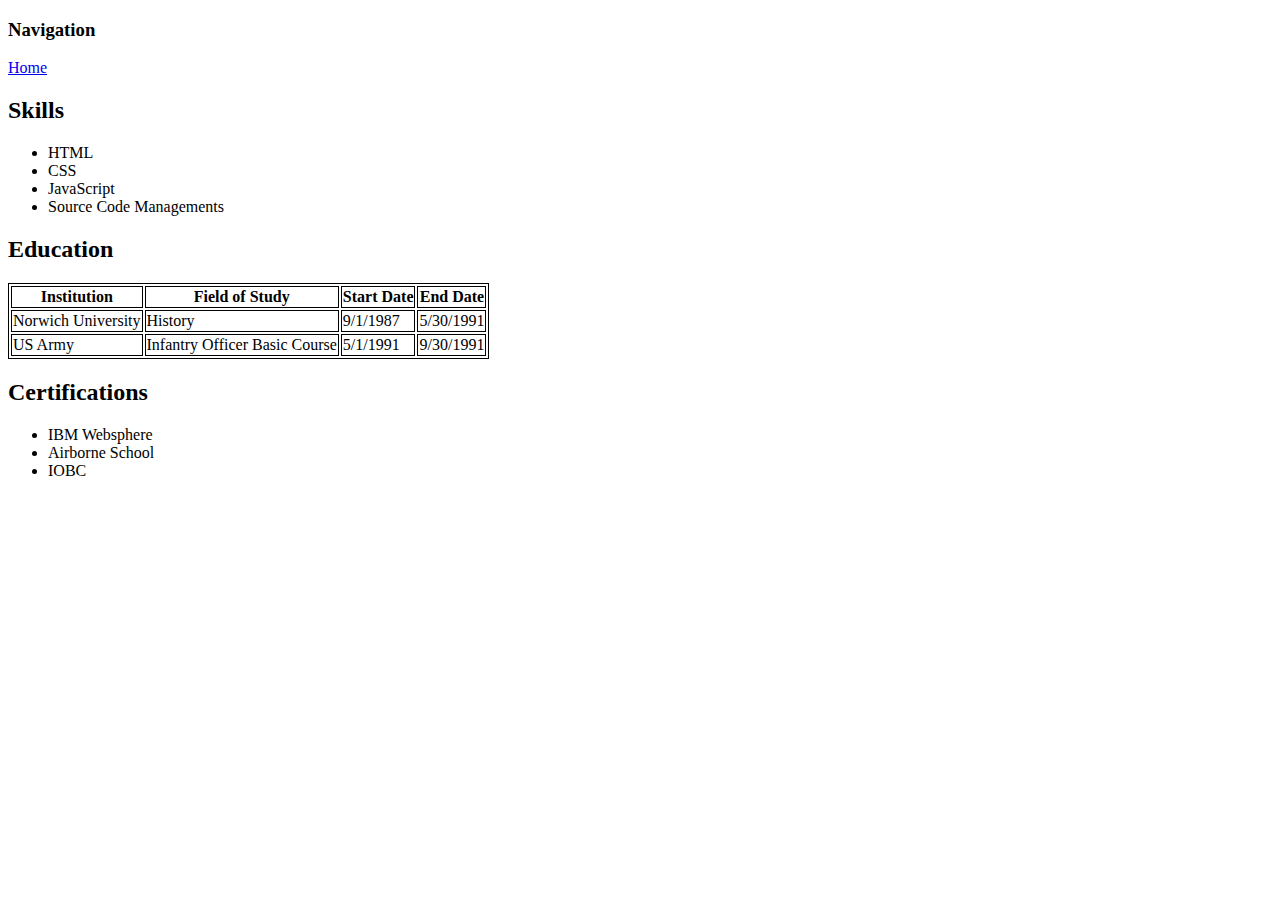
<file: skills.html>
<!DOCTYPE html>

<html>
    <head>
        <title>Steve Costello - Skills</title>
        <style>
            table, th, td {
                border: 1px solid black;
            }
        </style>
    </head>
    <body>
        <h3>Navigation</h3>
        <a href="index.html">Home</a>
        <h2>Skills</h2>
        <ul>
            <li>HTML</li>
            <li>CSS</li>
            <li>JavaScript</li>
            <li>Source Code Managements</li>
        </ul>
        <h2>Education</h2>
        <table>
            <thead>
                <tr>
                    <th>Institution</th>
                    <th>Field of Study</th>
                    <th>Start Date</th>
                    <th>End Date</th>
                </tr>
            </thead>
            <tbody>
                <tr>
                    <td>Norwich University</td>
                    <td>History</td>
                    <td>9/1/1987</td>
                    <td>5/30/1991</td>
                </tr>
                <tr>
                    <td>US Army</td>
                    <td>Infantry Officer Basic Course</td>
                    <td>5/1/1991</td>
                    <td>9/30/1991</td>
                </tr>
            </tbody>
        </table>        
        <h2>Certifications</h2>
        <ul>
            <li>IBM Websphere</li>
            <li>Airborne School</li>
            <li>IOBC</li>
    </body>
</html>
</file>
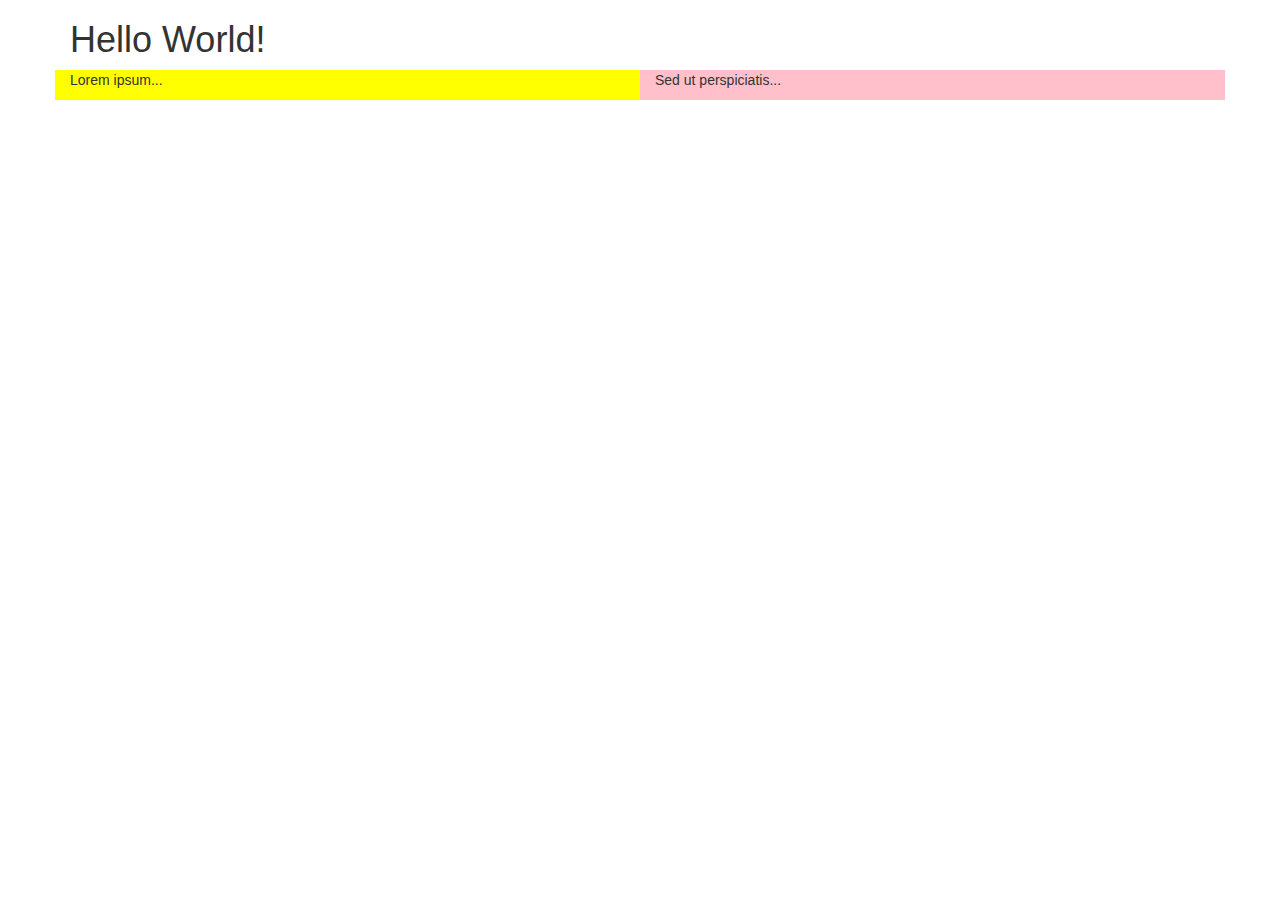
<file: test.html>
<!DOCTYPE html>
<html>
    <head>
        <title></title>    

        <!-- Latest compiled and minified CSS -->
        <link rel="stylesheet" href="bootstrap-3.3.7-dist/css/bootstrap.min.css"/>

        <!-- Optional theme -->
        <link rel="stylesheet" href="bootstrap-3.3.7-dist/css/bootstrap-theme.min.css"/>

        <!-- Latest compiled and minified JavaScript -->
        <script src="bootstrap-3.3.7-dist/js/bootstrap.min.js">

        </script>        
    </head>    
    <body>
        <div class="container">
        <h1>Hello World!</h1>
        <div class="row">
            <div class="col-sm-6" style="background-color:yellow;">
            <p>Lorem ipsum...</p>
            </div>
            <div class="col-sm-6" style="background-color:pink;">
            <p>Sed ut perspiciatis...</p>
            </div>
        </div>
        </div>
   </body>
</html>
</file>
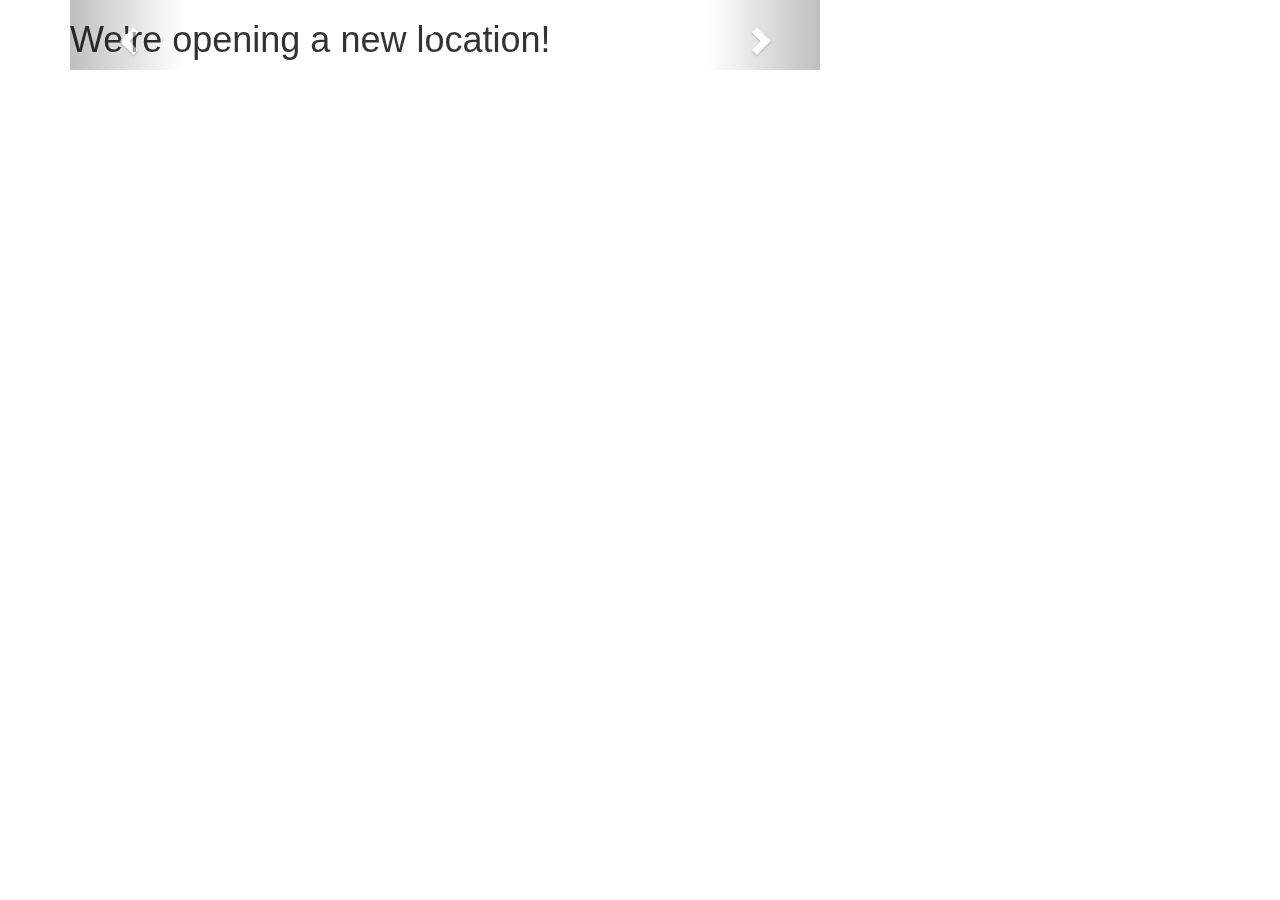
<file: test1.html>
<!DOCTYPE html>
<html>
    <head>
        <title></title>    
  <link rel="stylesheet" href="https://maxcdn.bootstrapcdn.com/bootstrap/3.3.7/css/bootstrap.min.css">
  <script src="https://ajax.googleapis.com/ajax/libs/jquery/3.2.1/jquery.min.js"></script>
  <script src="https://maxcdn.bootstrapcdn.com/bootstrap/3.3.7/js/bootstrap.min.js"></script>        
    </head>    
    <body>
        <div class="container">
        <div class="row">
            <div class="col-sm-8">

            <div id="myCarousel" class="carousel slide" data-ride="carousel">
            <!-- Indicators -->
            <ol class="carousel-indicators">
                <li data-target="#myCarousel" data-slide-to="0" class="active"></li>
                <li data-target="#myCarousel" data-slide-to="1"></li>
                <li data-target="#myCarousel" data-slide-to="2"></li>
            </ol>

            <!-- Wrapper for slides -->
            <div class="carousel-inner">
                <div class="item active">
                <h1>We're opening a new location!</h1>
                </div>

                <div class="item">
                <h1>We're rolling out our seasonal menu, with special options for this season.</h1>
                </div>

                <div class="item">
                <h1>The Drink of the Month is SG Special Brew.</h1>
                </div>
            </div>

            <!-- Left and right controls -->
            <a class="left carousel-control" href="#myCarousel" data-slide="prev">
                <span class="glyphicon glyphicon-chevron-left"></span>
                <span class="sr-only">Previous</span>
            </a>
            <a class="right carousel-control" href="#myCarousel" data-slide="next">
                <span class="glyphicon glyphicon-chevron-right"></span>
                <span class="sr-only">Next</span>
            </a>
            </div>
            </div>
        </div>
   </body>
</html>
</file>
<file: restaurantStyles.css>
.headerfooter {
  font-weight: bold;
  font-size: xx-large;
  color: blue;
}

a {
  font-weight: none;
  text-decoration: none;
}

a:visited {
  color: Red;
}

a:hover {
  font-weight: bold;
}
</file>
